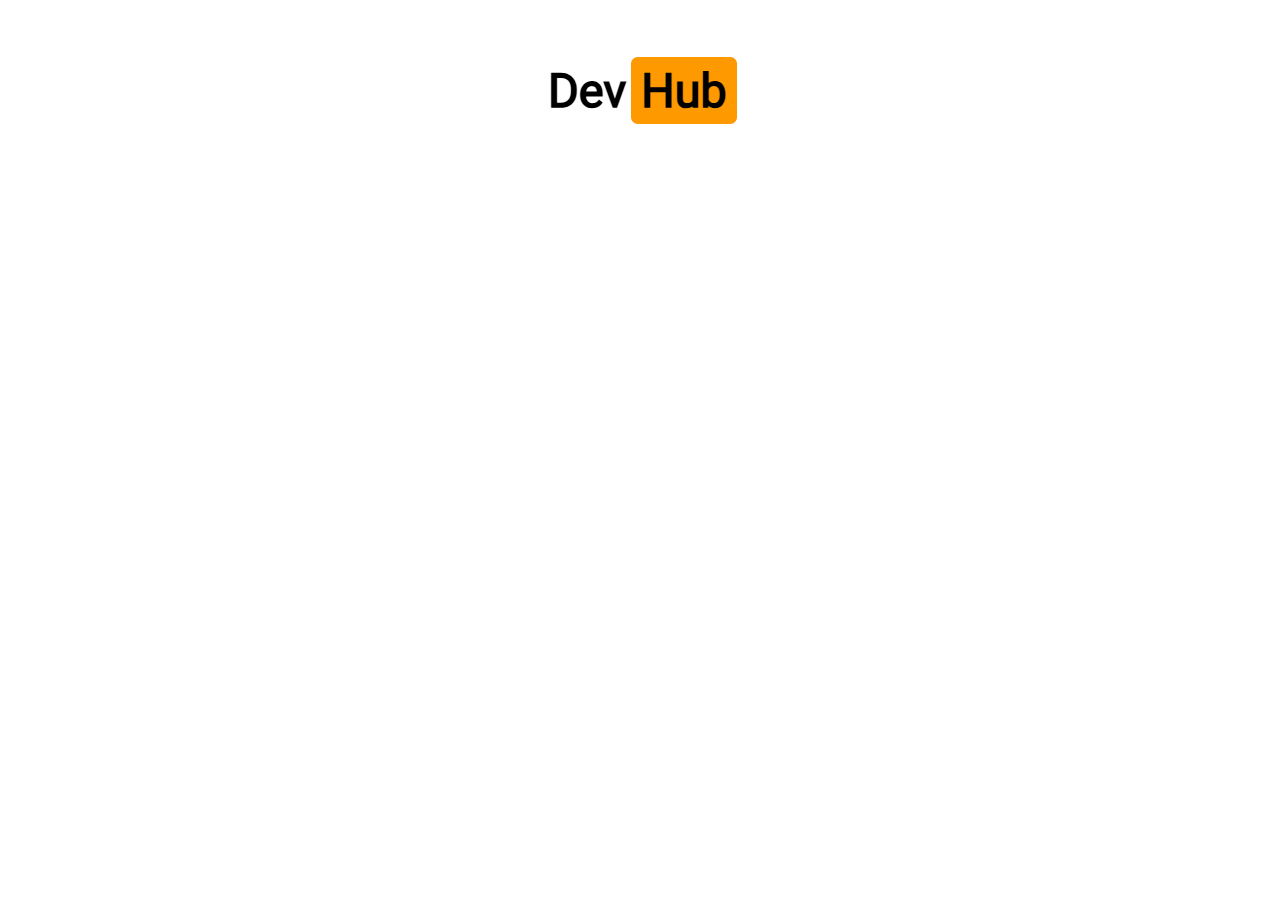
<file: index.html>
<!DOCTYPE html>
<html lang="en">
<head>
    <link rel="stylesheet" href="./certain Css/dialog.css">
    <link rel="stylesheet" href="./style.css">
    <script src="./main.js"></script>
    <link rel="shortcut icon" href="./Images/Logos/DH.png" type="image/x-icon">
    <meta charset="UTF-8">
    <meta name="viewport" content="width=device-width, initial-scale=1.0">
    <title>DevHub's Movies</title>
</head>
<body>
    <p style="text-align: center;">
        <img src="./Images/Logos/devhubLogo.png" alt="logo" style="margin-top: 20px;">
        <p id="textPopUp" style="font-size: xx-large; text-align: center; font-family: system-ui, -apple-system, BlinkMacSystemFont, 'Segoe UI', Roboto, Oxygen, Ubuntu, Cantarell, 'Open Sans', 'Helvetica Neue', sans-serif; font-weight: bolder;">
            Let's get to know eachother, shall we ?
            What Should we Call YOU ?
            <br>
            <br>
            <input type="text" placeholder="Your Name Here Please." id="NameIp" class="Input">

            <button class="SubmitBtn" onclick="submitName()">
                Submit !
            </button>
            <p id="textPopUp2" style="font-family: system-ui, -apple-system, BlinkMacSystemFont, 'Segoe UI', Roboto, Oxygen, Ubuntu, Cantarell, 'Open Sans', 'Helvetica Neue', sans-serif; font-weight: bolder; font-size: large; text-align: center; font-family: system-ui, -apple-system, BlinkMacSystemFont, 'Segoe UI', Roboto, Oxygen, Ubuntu, Cantarell, 'Open Sans', 'Helvetica Neue', sans-serif; font-weight: bolder;">
                Think Of it Wisely, you won't be able to change it !
            </p>
            
        </p>
        
    </p>
    <dialog id="confirming" class="dialog">
        <p style="text-align: center;">
            Well Hello ! If you'd like to change names, or dont really like this one, click this button !
            <br>
            <button class="SubmitBtn" oncl>I prefer Changing.</button>
            <br>
            But if you Like to stay with , then go on and press this one ! 
            <br>
            <button class="SubmitBtn" onclick="SetUsername()">I like this one</button>
        </p>
    </dialog>
</body>
</html>
</file>
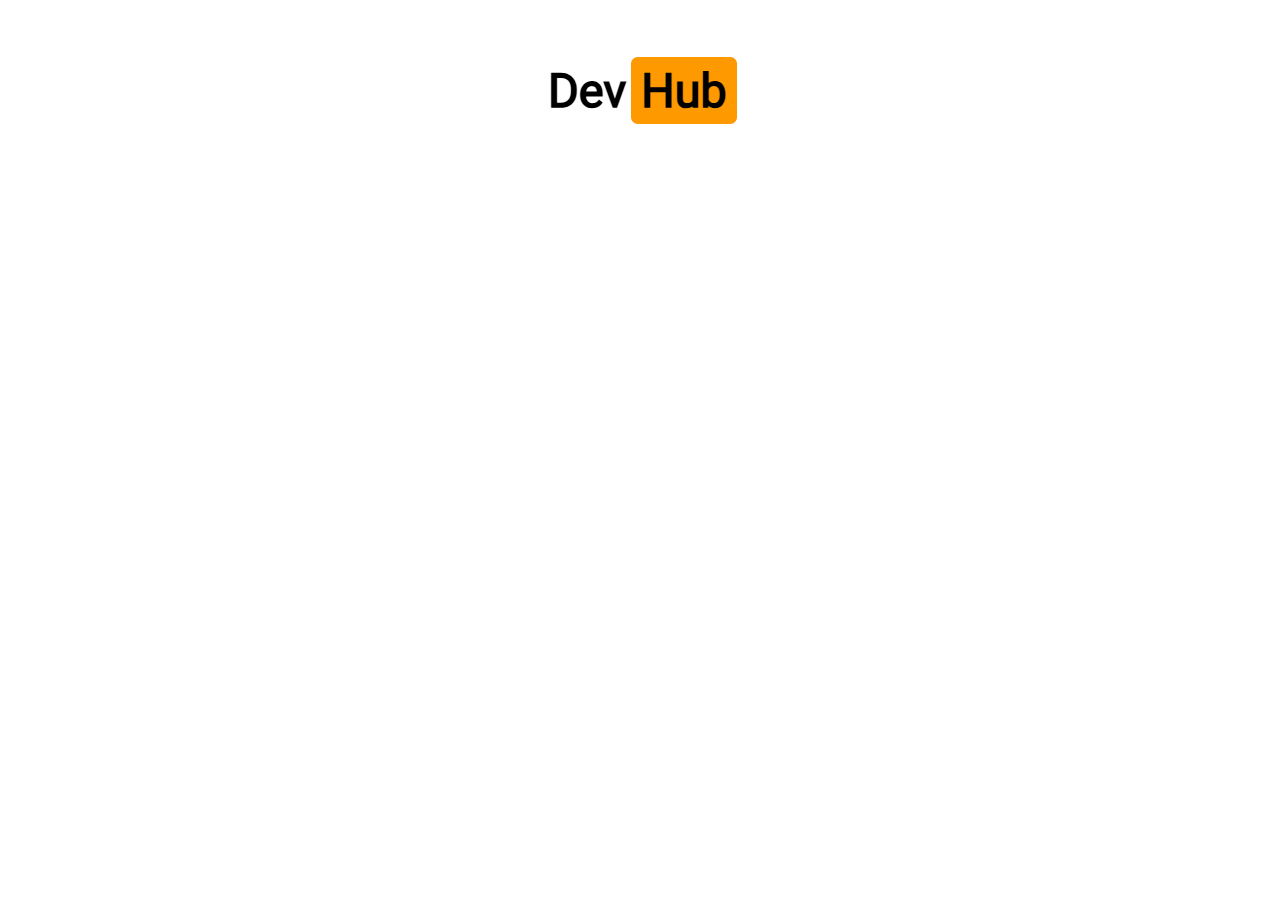
<file: HomeScreen/home.html>
<!DOCTYPE html>
<html lang="en" style="font-family: system-ui, -apple-system, BlinkMacSystemFont, 'Segoe UI', Roboto, Oxygen, Ubuntu, Cantarell, 'Open Sans', 'Helvetica Neue', sans-serif; font-weight: bolder;">
<head>
    <script src="./script/searchScript.js"></script>
    <link rel="stylesheet" href="../certain Css/dialog.css">
    <link rel="stylesheet" href="./Home.css">
    <script src="./Home.js"></script>
    <link rel="shortcut icon" href="../Images/Logos/DH.png" type="image/x-icon">
    <meta charset="UTF-8">
    <meta name="viewport" content="width=device-width, initial-scale=1.0">
    <title> DevHub's Movies | Home</title>
</head>
<body id="body" style=" background-size: cover; background-position: center; background-attachment:fixed ; background-repeat: no-repeat;  ">
    <p style="text-align: center;">
        
        <br>
        <img class="logo" src="../Images/Logos/devhubLogo.png" alt="logo" height="150px">
        <br>
     
    </p>
    

        <div class="container1" id="container1"  style="text-align: center;" >
            <img src="https://cdn-icons-png.flaticon.com/512/7175/7175356.png" style="margin-left: 8px; margin-top: 5px;" alt="menu" height="30px" onclick="Menu.showModal()">    <img src="https://cdn-icons-png.flaticon.com/128/3095/3095583.png" style="margin-top: 0px;" height="45px" alt="contactMeTab?" onclick="contactTab.showModal()">  <img src="https://cdn-icons-png.flaticon.com/128/12301/12301351.png" alt="lightModes?" onclick="Menu.showModal() " height="50px"> <img src="https://cdn-icons-png.flaticon.com/128/5968/5968898.png" alt="discordServer" onclick="discordRedirect.showModal()" height="45px">
        </div>
    

      


    <p style="text-align: center;">
        <input id="searchBar"  placeholder="Search Movies here..." type="text" class="btn2"><button class="btn2" style="padding: 18px;" onclick="search()"><img class="search-img" src="https://cdn-icons-png.flaticon.com/128/3031/3031293.png" alt="search" height="20px"></button>
    </p>
<div class="containerMain" id="containerMain" style="text-align: center;">
    <p style="text-align: center;">
        <p style="text-align: center;">
            <div class="container">
                <p tyle="text-align: center; margin: 20px;" class="cover" >
                    <img alt="SR" height="150px" onclick="SR.showModal()" src="../Images/ShawshankRedemptionMoviePoster.jpg" >
                    <br>
                    
                    The Shawshank <br> Redemption
                </p>
            </div>
        </p>
        <p tyle="text-align: center; margin: 20px;">
            <div class="container">
                <p style="text-align: center; margin: 20px;" class="cover" >
                    <a href="https://www.mediafire.com/file/flvy1m6debirs2l/Moana_2016_CrunchyCrack.mp4/file">
                        <img alt="MOANA" height="150px" onclick="MOANA.showModal()" src="../Images/moana-18147.webp" >     
                    </a>
                   
                    <br>
                    
                    Moana 2016
                </p>
            </div>
        </p>
        <p style="text-align: center; margin: 20px;">
            <div class="container">
                <p tyle="text-align: center; margin: 20px;" class="cover" >
                    <img alt="SAW" height="150x" onclick="SAW.showModal()" src="../Images/Saw.jpg" >
                    <br>
                    
                    Saw 2004
                </p>
            </div>
        </p>
        <p style="text-align: center; margin: 20px;">
            <div class="container">
                <p tyle="text-align: center; margin: 20px;" class="cover" >
                    <img alt="She's Too Young" height="150px" onclick="STY.showModal()" src="../Images/she-s-too-young-1630858080.webp" >
                    <br>
                    
                    She's Too Young
                </p>
            </div>
        </p>
       
    
        <p style="text-align: center;color: white; " class="void">
            You Have Reached the point of Void ! <br>
            
             DevHub
             <br>
             
        </p>
    
    </p>
    
</div>    
        <!-- Menu -->
    <dialog id="Menu" class="dialog">
        <button class="btn" style="background-color: red;" onclick="Menu.close()">Exit</button>
        <br>
        <br>
        <br>
        <a href="./Info/Info.html">
            <button class="btn"> Info </button>
        </a>
        <br>
        <br>
        <button class="btn" onclick="darkMode()">DarkMode ?</button>
        <br>
        <br>
        More Options will be added in the future.
    </dialog>
    <!-- Menu -->
     <!-- suggections -->
    <dialog id="contactTab" class="dialog">
        <button class="btn" style="background-color: red;" onclick="contactTab.close()">Exit</button> <br>
        <br>
        <p style="text-align: center;"><img src="https://cdn-icons-png.flaticon.com/128/5968/5968756.png" alt="discord_png?" height="50px"> </p> <br> Suggestions ? A movies you want to add ? DM me ! discord username: devhub1  / nickname : Proffesional Black Man
    </dialog>
    <!-- suggestion -->
     <!-- not found -->
    <dialog id="NotFound" class="dialog">
      <button class="btn" style="background-color: red;" onclick="NotFound.close()">
        Exit
      </button> <br>
      <br>
      <p style="text-align: center;" id="notfoundtext">
        It Did not find anything about "", watch out for typos ! <br> 
        <img src="https://cdn-icons-png.flaticon.com/128/5058/5058046.png" alt="Nothing Found?" height="100px">
      </p>
    </dialog>
    <!-- not found -->
     <!-- discord redirect -->
     <dialog class="dialog" id="discordRedirect">
        <button class="btn" style="background-color: red;" onclick="discordRedirect.close()">Exit</button>
        <br>
       
        <br>
        <p style="text-align: center; font-size: xx-large;">
            Join The Discord Server !
        </p>
            <br>
            <p style="text-align: center;">

                <img src="https://cdn-icons-png.flaticon.com/128/5968/5968898.png" alt="The The_Shawshank_Redemption">

            </p>
            
            <br>
            Its a discord server i made recently to gather DevHub's Movies community togheter :) ! 
        <br>
        <br>
        <a href="https://www.youtube.com/@VeryTastyChips" target="_blank">
            <button class="btn" >Join The Discord Server</button>
        </a>
    </dialog>
    <dialog class="dialog" id="MOANA">
        <button class="btn" style="background-color: red;" onclick="MOANA.close()">Exit</button>
        <br>
        Moana 2016
        <br>
        <p style="text-align: center; font-size: xx-large;">
            IMDb rating : 7.6/10 Solid !
        </p>
            <br>
            <img src="../Images/moana-18147.webp" alt="moana">
            <br>
            In ancient Polynesia, when a terrible curse incurred by the demigod Maui reaches Moana's island, she answers the Ocean's call to seek out Maui to set things right.
        <br>
        <br>
        <a href="https://www.mediafire.com/file/flvy1m6debirs2l/Moana_2016_CrunchyCrack.mp4/file" target="_blank">
            <button class="btn" >Dowonload Moana 2016</button>
        </a>
    </dialog>
      <!-- discord redirect -->
    <dialog class="dialog" id="SR">
        <button class="btn" style="background-color: red;" onclick="SR.close()">Exit</button>
        <br>
        The Shawshank Redemption
        <br>
        <p style="text-align: center; font-size: xx-large;">
            IMDb rating : 9.3/10 ! Incredible
        </p>
            <br>
            <img src="../Images/ShawshankRedemptionMoviePoster.jpg" alt="The The_Shawshank_Redemption">
            <br>
            The Shawshank Redemption is a 1994 American prison drama film written and directed by Frank Darabont, based on the 1982 Stephen King novella Rita Hayworth and Shawshank Redemption. The film tells the story of banker Andy Dufresne (Tim Robbins), who is sentenced to life in Shawshank State Penitentiary for the murders of his wife and her lover, despite his claims of innocence. Over the following two decades, he befriends a fellow prisoner, contraband smuggler Ellis "Red" Redding (Morgan Freeman), and becomes instrumental in a money laundering operation led by the prison warden Samuel Norton (Bob Gunton). William Sadler, Clancy Brown, Gil Bellows, and James Whitmore appear in supporting roles.
        <br>
        <br>
        <a href="https://www.mediafire.com/file/wfqtt03ovmvlgo0/The_Shawshank_Redemption_CrunchyCrack.mp4/file" target="_blank">
            <button class="btn" >Dowonload The Shawshank Redemption</button>
        </a>
    </dialog>
    <dialog class="dialog" id="STY">
        <button class="btn" style="background-color: red;" onclick="STY.close()">Exit</button>
        <br>
        She's Too Young
        <br>
        <p style="text-align: center; font-size: xx-large;">
            IMDb rating : 5.8/10 ! Good !
        </p>
            <br>
            <img src="../Images/she-s-too-young-1630858080.webp" alt="The The_Shawshank_Redemption">
            <br>
            Halifax is hit with an outbreak of STDs among high-school students. Among them is Hannah Vogel, and her horrified mother tries to find out why this is happening.
        <br>
        <br>
        <a href="https://www.mediafire.com/file/74f159til8oybp5/She%2527s_Too_Young_DevHub.mp4/file" target="_blank">
            <button class="btn" >Dowonload She's too young</button>
        </a>
    </dialog>
    <dialog class="dialog" id="MOANA">
        <button class="btn" style="background-color: red;" onclick="MOANA.close()">Exit</button>
        <br>
        Moana 2016
        <br>
        <p style="text-align: center; font-size: xx-large;">
            IMDb rating : 7.6/10 Solid !
        </p>
            <br>
            <img src="../Images/moana-18147.webp" alt="moana">
            <br>
            In ancient Polynesia, when a terrible curse incurred by the demigod Maui reaches Moana's island, she answers the Ocean's call to seek out Maui to set things right.
        <br>
        <br>
        <a href="https://www.mediafire.com/file/flvy1m6debirs2l/Moana_2016_CrunchyCrack.mp4/file" target="_blank">
            <button class="btn" >Dowonload Moana 2016</button>
        </a>
    </dialog>
    <dialog class="dialog" id="SAW">
        <button class="btn" style="background-color: red;" onclick="SAW.close()">Exit</button>
        <br>
        SAW 2004
        <br>
        <p style="text-align: center; font-size: xx-large;">
            IMDb rating : 7.6/10 Solid !
        </p>
            <br>
            <img src="../Images/Saw.jpg" alt="Saw1">
            <br>
            Two men awaken to find themselves on the opposite sides of a dead body, each with specific instructions to kill the other or face consequences. These two are the latest victims of the Jigsaw Killer.
        <br>
        <br>
        <a href="https://www.mediafire.com/file/pa6eja87dxwi3i9/SAW_DevHub.mp4/file" target="_blank">
            <button class="btn" >Dowonload Saw 2004</button>
        </a>
    </dialog>
</body>
</html>
</file>
<file: certain Css/dialog.css>
.dialog {
    padding: 20px;
    animation: introDialog 500ms;
    background-color: rgb(63, 58, 58);
    border: solid black;
    border-radius: 20px;
    font-family: system-ui, -apple-system, BlinkMacSystemFont, 'Segoe UI', Roboto, Oxygen, Ubuntu, Cantarell, 'Open Sans', 'Helvetica Neue', sans-serif;
    font-weight: bolder;
    margin-left: 40px;
    margin-right: 40px;
}
@keyframes introDialog {
    from {
        transform: translateX(-1000px);
    }
    to {
        transform: translateX(0px);
    }
}
.btn{
    padding: 20px;
    border: solid black;
    background-color: white;
    font-family: system-ui, -apple-system, BlinkMacSystemFont, 'Segoe UI', Roboto, Oxygen, Ubuntu, Cantarell, 'Open Sans', 'Helvetica Neue', sans-serif;
    font-weight: bolder;
    border-radius: 20px;
    transition: all 100ms;
    background-color:rgb(87, 80, 80);
    animation: search 300ms;
}
.btn2{
    padding: 20px;
    border: solid black;
    background-color: white;
    font-family: system-ui, -apple-system, BlinkMacSystemFont, 'Segoe UI', Roboto, Oxygen, Ubuntu, Cantarell, 'Open Sans', 'Helvetica Neue', sans-serif;
    font-weight: bolder;
    border-radius: 20px;
    transition: all 300ms;
    background-color: rgb(59, 56, 56);
    animation: introDialog 2s;
    
}
.btn2:active {
    background-color: green;
}
.btn:active {
    opacity: 0.5;
    padding: 17px;
}
</file>
<file: style.css>
.Input {
    padding: 20px;
    text-align: center;
    border: solid black;
    border-radius: 20px;
}
.SubmitBtn{
    padding: 20px;
    border: solid black;
    background-color: white;
    font-family: system-ui, -apple-system, BlinkMacSystemFont, 'Segoe UI', Roboto, Oxygen, Ubuntu, Cantarell, 'Open Sans', 'Helvetica Neue', sans-serif;
    font-weight: bolder;
    border-radius: 20px;
}
.SubmitBtn:active {
    background-color: green;
    opacity: 0.5;
}
</file>
<file: HomeScreen/Home.css>
@keyframes intro {
    from {
        transform: translateX(1000px);
    }
    to {
        transform: translateX(0px);
    }
}
.void{
    animation: intro 2.5s;
}
.logo {
    animation-name: intro;
    animation-duration: 1s;
}
.greeting {
    animation-name: intro;
    animation-duration: 1.5s;
}
.cover {
    animation: intro 2s;

}
.container1 {
    display: flex;
    justify-content: center;
    padding: 5px;
    justify-content: space-around;
    background-color: rgb(87, 80, 80);
    border: solid black;
    border-radius:15px ;
    margin-left: 40px;
    margin-right: 40px;
    animation: intro 1.5s;
}
.containerMain {
    display: flex;
    justify-content: center; 
    flex-direction: row;
    flex-wrap: wrap;
    border: solid black;
    padding: 15px;
    margin: 40px;
    border-radius: 20px;
    animation: intro 1.3s;
    background-color: rgb(92, 83, 83);
}
</file>
